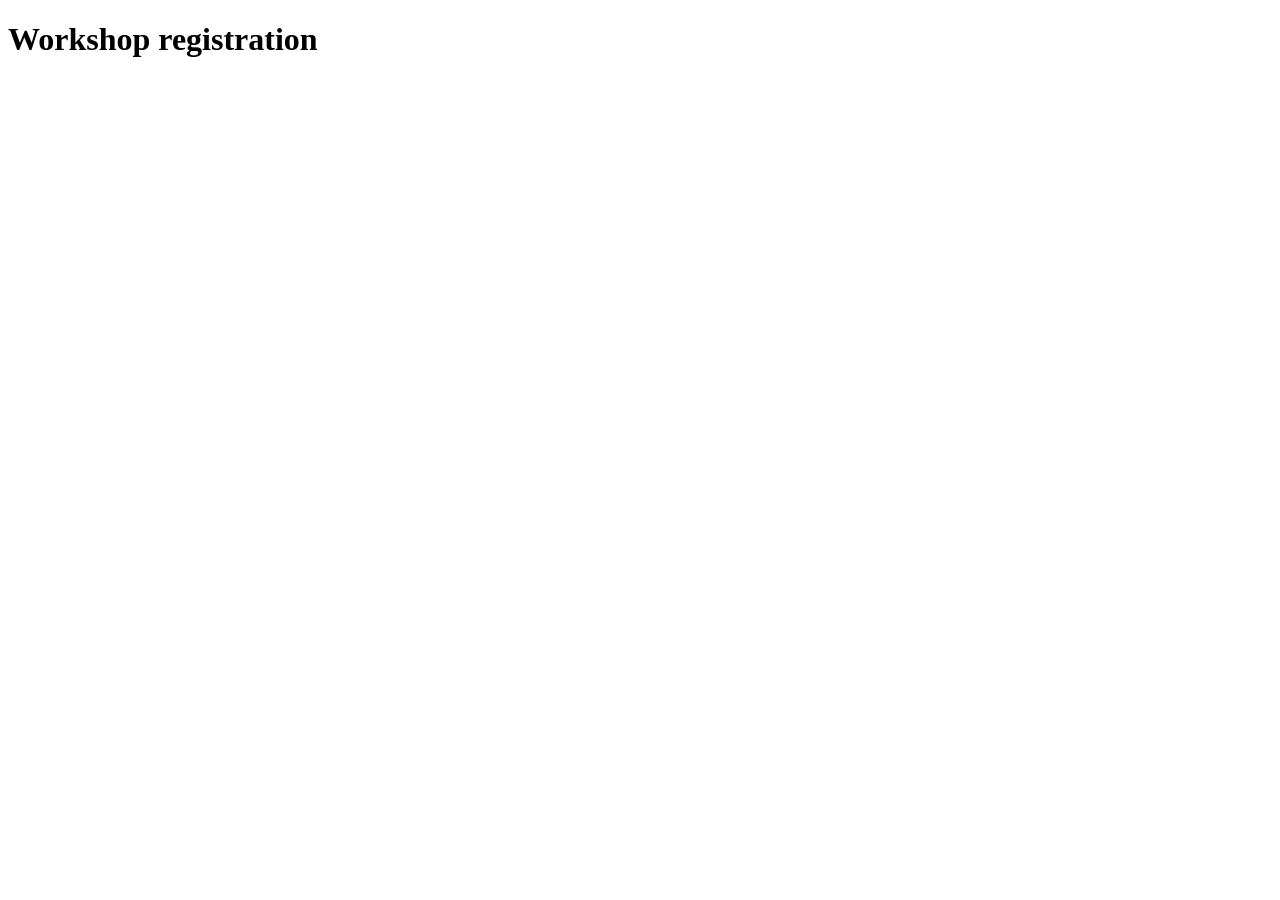
<file: 03-exercises/html-css/01-html/starter/index.html>
<!doctype html>
<html lang="en">
<head>
  <meta charset="utf-8">
  <meta name="viewport" content="width=device-width, initial-scale=1">
  <title>Workshop registration practice</title>
</head>
<body>
  <!-- Implement the semantic document and form contract in README.md. -->
  <h1>Workshop registration</h1>
</body>
</html>
</file>
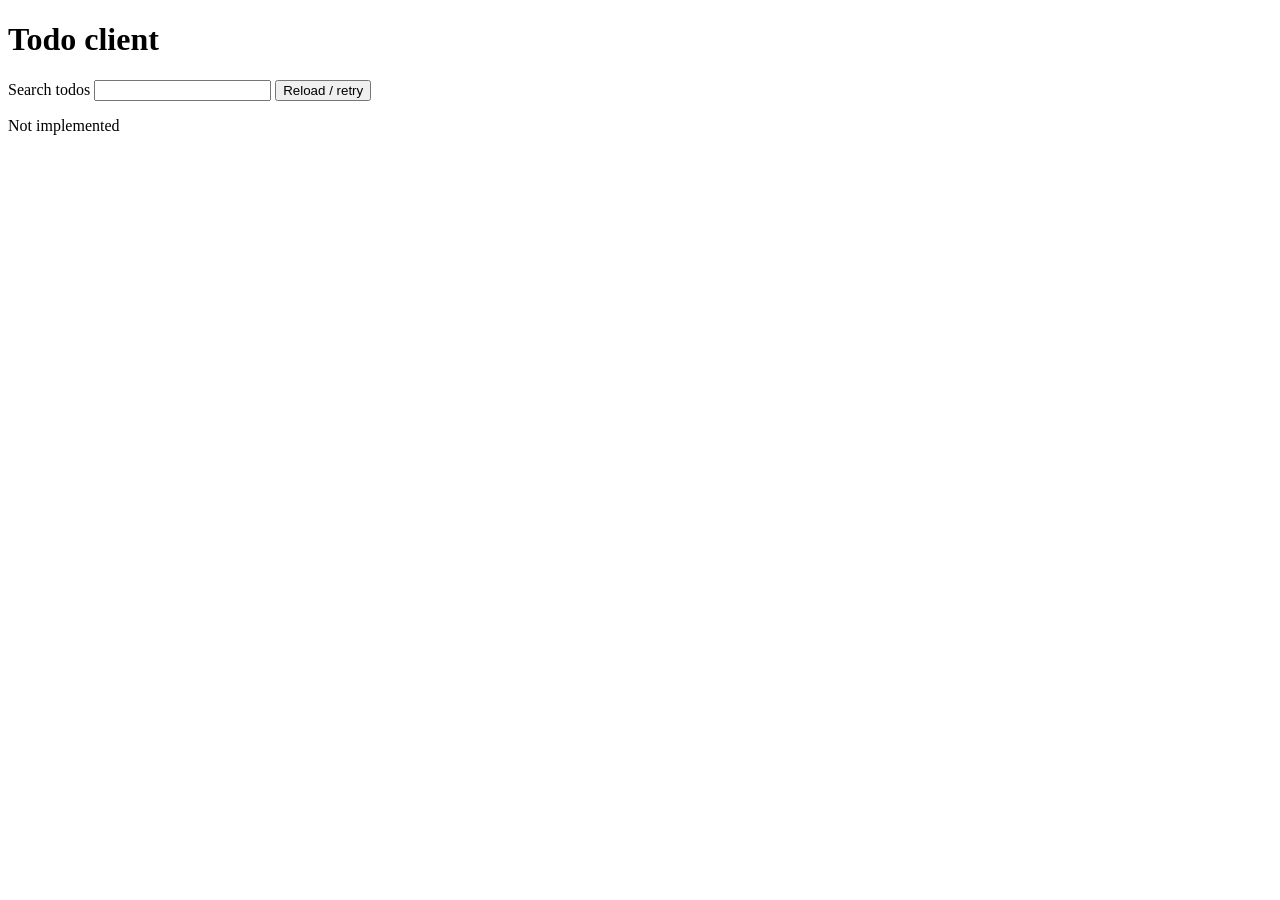
<file: 03-exercises/js-lang/06-dom/starter/index.html>
<!doctype html>
<html lang="en">
<meta charset="utf-8">
<meta name="viewport" content="width=device-width, initial-scale=1">
<title>Todo client practice</title>
<main>
  <h1>Todo client</h1>
  <label for="search">Search todos</label>
  <input id="search" type="search">
  <button id="reload" type="button">Reload / retry</button>
  <p id="status" role="status" aria-live="polite"></p>
  <ul id="todos"></ul>
</main>
<script type="module" src="./app.mjs"></script>
</html>
</file>
